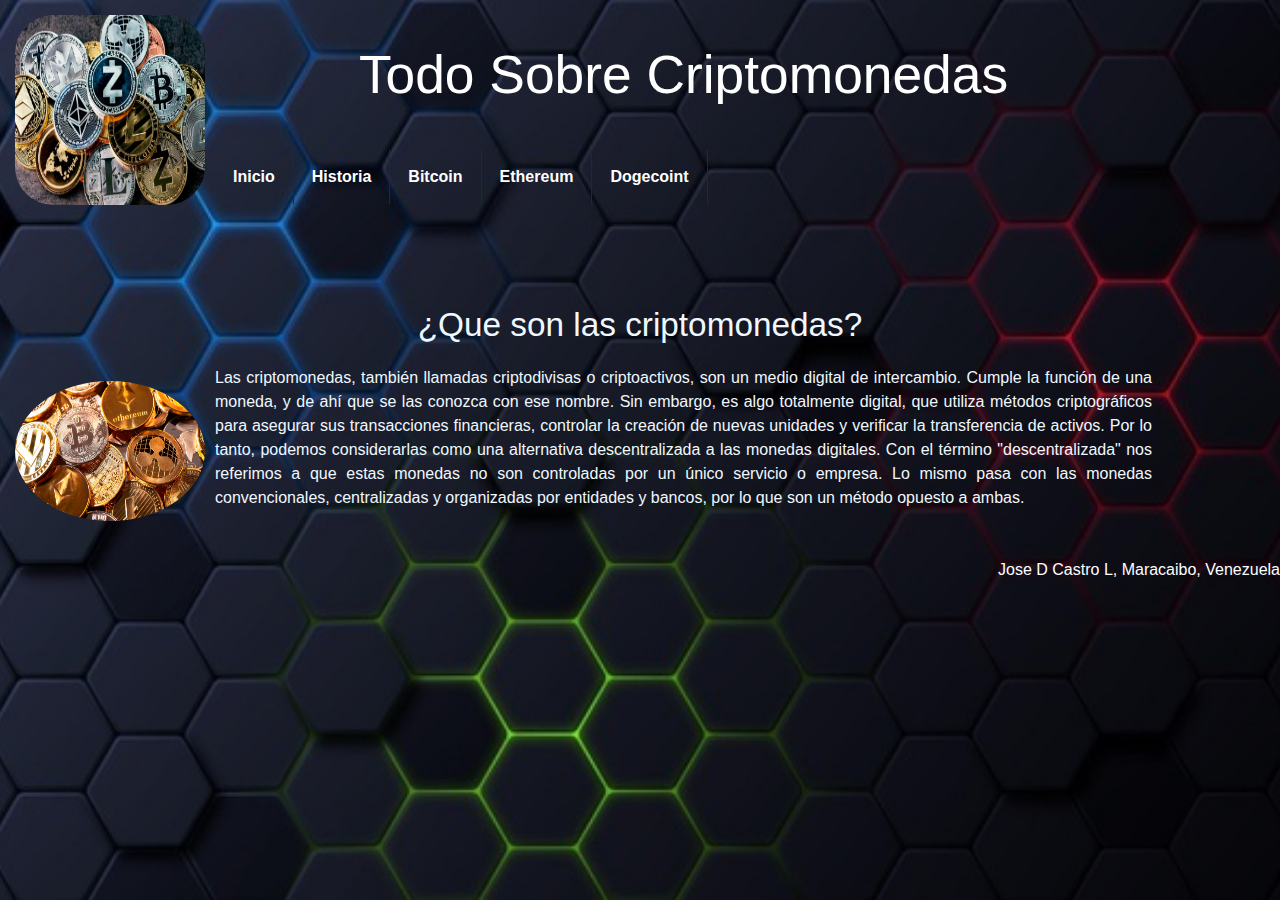
<file: index.html>
<!DOCTYPE html>
<html lang="en">
<head>
    <meta charset="UTF-8">
    <meta http-equiv="X-UA-Compatible" content="IE=edge">
    <meta name="viewport" content="width=device-width, initial-scale=1.0">
    <title>Todo Sobre Criptomonedas</title>
    <link rel="stylesheet" type="text/css" href="css/style.css">
    <link rel="stylesheet" href="https://stackpath.bootstrapcdn.com/bootstrap/4.3.1/css/bootstrap.min.css" integrity="sha384-ggOyR0iXCbMQv3Xipma34MD+dH/1fQ784/j6cY/iJTQUOhcWr7x9JvoRxT2MZw1T" crossorigin="anonymous">
</head>
<body>
    <div id="contenedor">
        <div id="encabezado">
            <img src="img/logo.jpg" class="logo">
            <h1>Todo Sobre Criptomonedas</h1>
        </div>
        <div id="navegacion">
            <ol>
            <li><a href="index.html" class="active">Inicio</a></li>
            <li><a href="historia.html">Historia</a></li>
            <li><a href="bitcoin.html">Bitcoin</a></li>
            <li><a href="ethereum.html">Ethereum</a></li>
            <li><a href="dogecoin.html">Dogecoint</a></li>
            </ol>
        </div>
        <div>
            <br><br><br><br>
            <div id="cuerpo">
                <p class="titulo1">¿Que son las criptomonedas?</p>
                <img src="img/bitcoins.jpg" class="logo2">
                <p class="parrafo1"> Las criptomonedas, también llamadas criptodivisas o criptoactivos, son un medio digital de intercambio. Cumple la función de una moneda, y de ahí que se las conozca con ese nombre. Sin embargo, es algo totalmente digital, que utiliza métodos criptográficos para asegurar sus transacciones financieras, controlar la creación de nuevas unidades y verificar la transferencia de activos.
                   Por lo tanto, podemos considerarlas como una alternativa descentralizada a las monedas digitales. Con el término "descentralizada" nos referimos a que estas monedas no son controladas por un único servicio o empresa. Lo mismo pasa con las monedas convencionales, centralizadas y organizadas por entidades y bancos, por lo que son un método opuesto a ambas.
                </p>
            </div>    
        </div>
        <div id="pie">
            <br> Jose D Castro L, Maracaibo, Venezuela
        </div>
    </div>
    
    
</body>
</html>
</file>
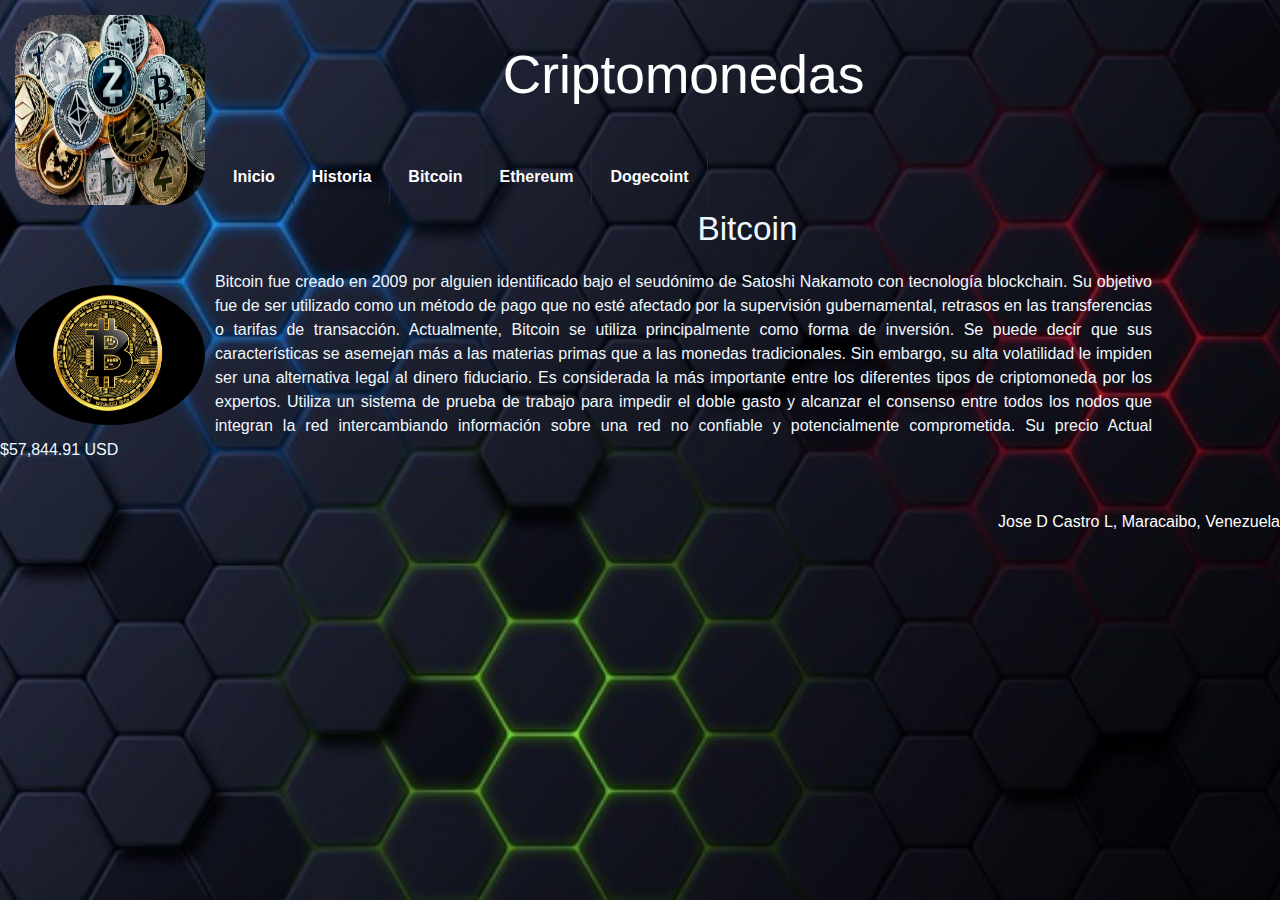
<file: bitcoin.html>
<!DOCTYPE html>
<html lang="en">
<head>
    <meta charset="UTF-8">
    <meta http-equiv="X-UA-Compatible" content="IE=edge">
    <meta name="viewport" content="width=device-width, initial-scale=1.0">
    <title>Todo Sobre Criptomonedas</title>
    <link rel="stylesheet" type="text/css" href="css/style.css">
    <link rel="stylesheet" href="https://stackpath.bootstrapcdn.com/bootstrap/4.3.1/css/bootstrap.min.css" integrity="sha384-ggOyR0iXCbMQv3Xipma34MD+dH/1fQ784/j6cY/iJTQUOhcWr7x9JvoRxT2MZw1T" crossorigin="anonymous">
</head>
<body>
    <div id="contenedor">
        <div id="encabezado">
            <img src="img/logo.jpg" class="logo">
            <h1>Criptomonedas</h1>
        </div>
        <div id="navegacion">
            <ol>
            <li><a href="index.html">Inicio</a></li>
            <li><a href="historia.html" >Historia</a></li>
            <li><a href="bitcoin.html" class="active">Bitcoin</a></li>
            <li><a href="ethereum.html">Ethereum</a></li>
            <li><a href="dogecoin.html">Dogecoint</a></li>
            </ol>
        </div>
        <div>
            <div id="cuerpo">
                <p class="titulo1">Bitcoin</p>
                <img src="img/bitcoin.jpg" class="logo2">
                <p class="parrafo1"> Bitcoin fue creado en 2009 por alguien identificado bajo el seudónimo de Satoshi Nakamoto con tecnología blockchain. Su objetivo fue de ser utilizado como un método de pago que no esté afectado por la supervisión gubernamental, retrasos en las transferencias o tarifas de transacción. Actualmente, Bitcoin se utiliza principalmente como forma de inversión. Se puede decir que sus características se asemejan más a las materias primas que a las monedas tradicionales. Sin embargo, su alta volatilidad le impiden ser una alternativa legal al dinero fiduciario. Es considerada la más importante entre los diferentes tipos de criptomoneda por los expertos.
                    Utiliza un sistema de prueba de trabajo para impedir el doble gasto y alcanzar el consenso entre todos los nodos que integran la red intercambiando información sobre una red no confiable y potencialmente comprometida. Su precio Actual $57,844.91 USD
                  </p>
            </div>
        </div>
        <div id="pie">
            <br> Jose D Castro L, Maracaibo, Venezuela
        </div>
    </div>
    
    
</body>
</html>
</file>
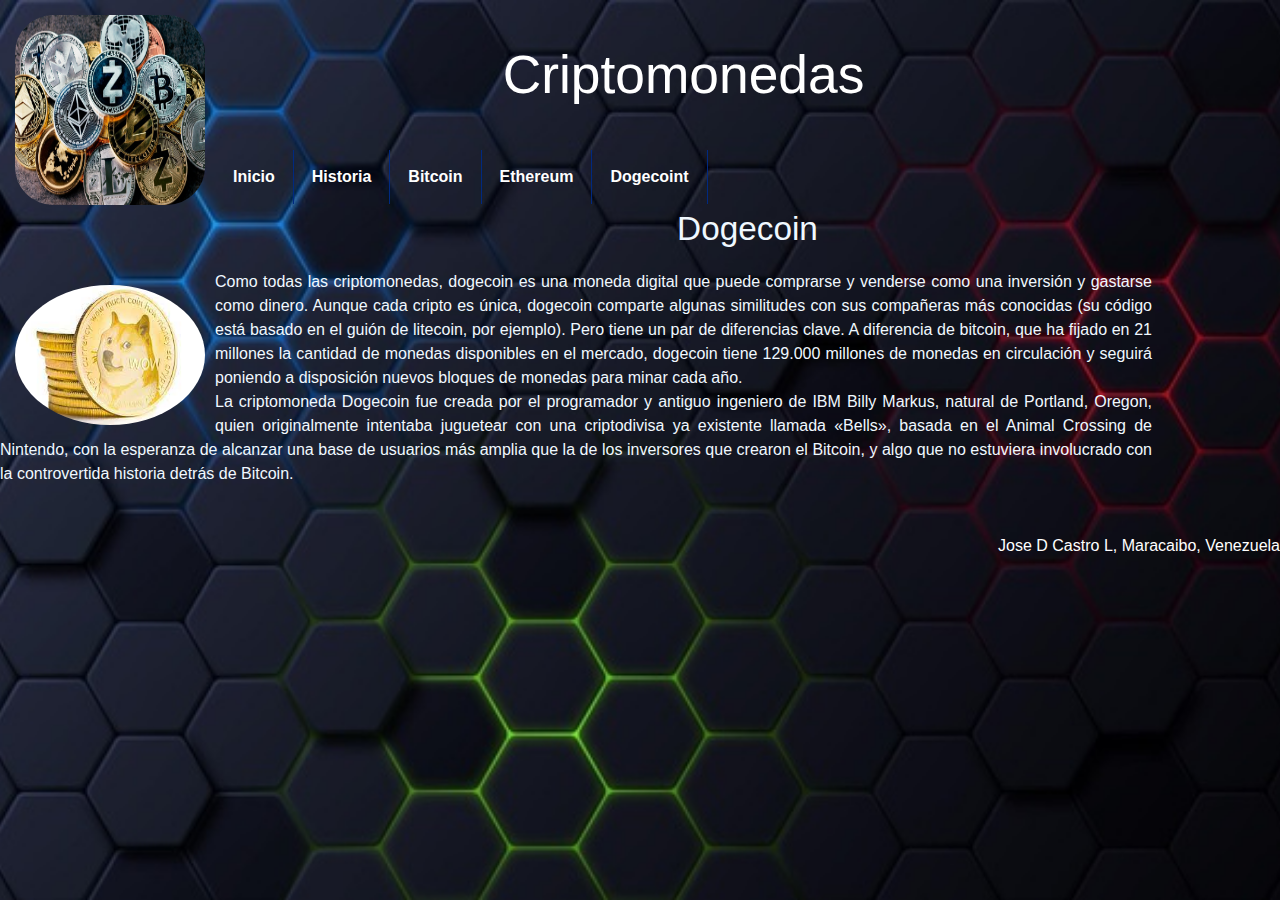
<file: dogecoin.html>
<!DOCTYPE html>
<html lang="en">
<head>
    <meta charset="UTF-8">
    <meta http-equiv="X-UA-Compatible" content="IE=edge">
    <meta name="viewport" content="width=device-width, initial-scale=1.0">
    <title>Todo Sobre Criptomonedas</title>
    <link rel="stylesheet" type="text/css" href="css/style.css">
    <link rel="stylesheet" href="https://stackpath.bootstrapcdn.com/bootstrap/4.3.1/css/bootstrap.min.css" integrity="sha384-ggOyR0iXCbMQv3Xipma34MD+dH/1fQ784/j6cY/iJTQUOhcWr7x9JvoRxT2MZw1T" crossorigin="anonymous">
</head>
<body>
    <div id="contenedor">
        <div id="encabezado">
            <img src="img/logo.jpg" class="logo">
            <h1>Criptomonedas</h1>
        </div>
        <div id="navegacion">
            <ol>
            <li><a href="index.html">Inicio</a></li>
            <li><a href="historia.html" >Historia</a></li>
            <li><a href="bitcoin.html">Bitcoin</a></li>
            <li><a href="ethereum.html">Ethereum</a></li>
            <li><a href="dogecoin.html"class="active">Dogecoint</a></li>
            </ol>
        </div>
        <div>
            <div id="cuerpo">
                <p class="titulo1">Dogecoin</p>
                <img src="img/dogecoin.jpg" class="logo2">
                <p class="parrafo1"> Como todas las criptomonedas, dogecoin es una moneda digital que puede comprarse y venderse como una inversión y gastarse como dinero.

                    Aunque cada cripto es única, dogecoin comparte algunas similitudes con sus compañeras más conocidas (su código está basado en el guión de litecoin, por ejemplo). Pero tiene un par de diferencias clave.
                    
                    
                    A diferencia de bitcoin, que ha fijado en 21 millones la cantidad de monedas disponibles en el mercado, dogecoin tiene 129.000 millones de monedas en circulación y seguirá poniendo a disposición nuevos bloques de monedas para minar cada año.
                    <br>La criptomoneda Dogecoin fue creada por el programador y antiguo ingeniero de IBM Billy Markus, natural de Portland, Oregon, quien originalmente intentaba juguetear con una criptodivisa ya existente llamada «Bells», basada en el Animal Crossing de Nintendo, con la esperanza de alcanzar una base de usuarios más amplia que la de los inversores que crearon el Bitcoin, y algo que no estuviera involucrado con la controvertida historia detrás de Bitcoin.
                </p>
            </div>
        </div>
        <div id="pie">
            <br> Jose D Castro L, Maracaibo, Venezuela
        </div>
    </div>
</file>
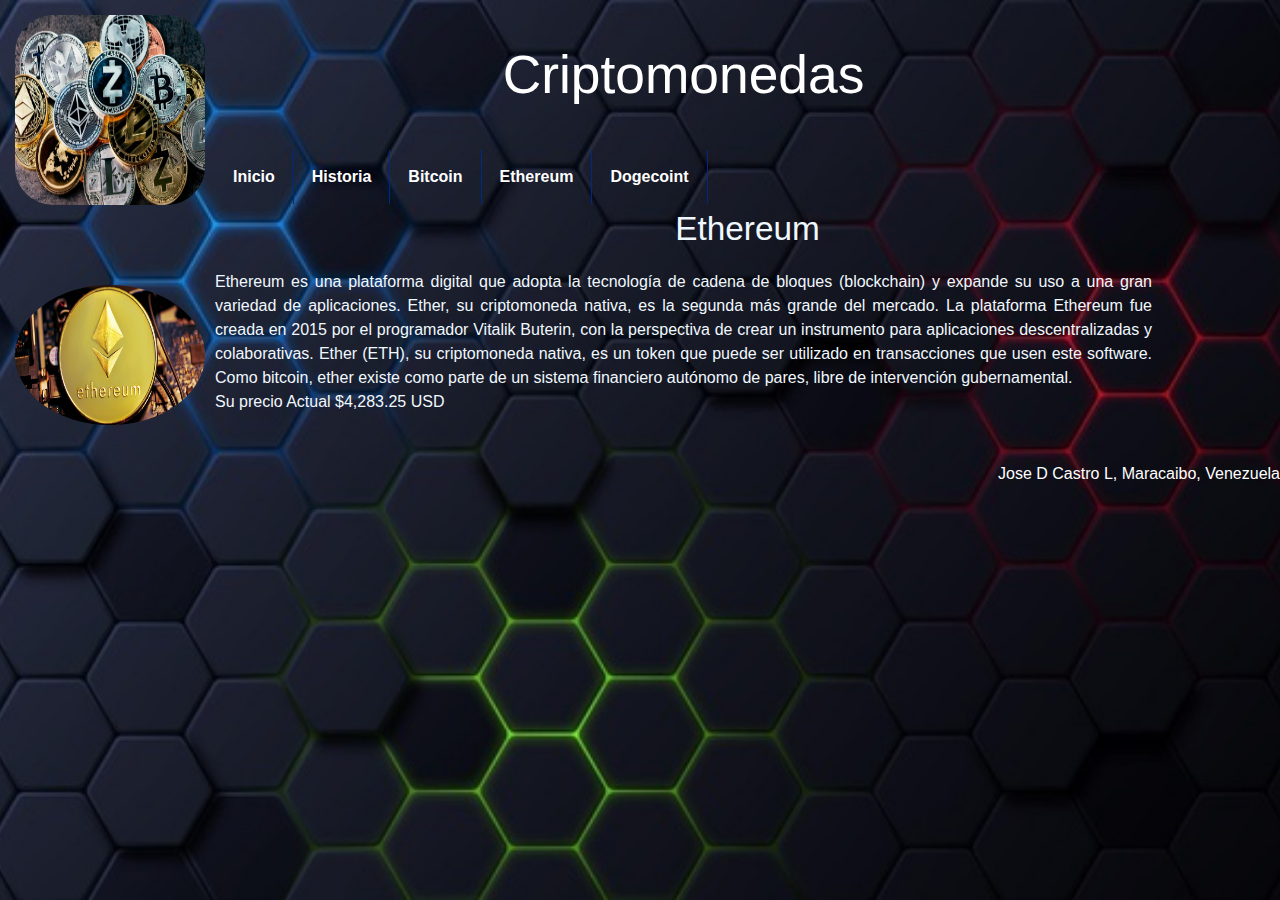
<file: ethereum.html>
<!DOCTYPE html>
<html lang="en">
<head>
    <meta charset="UTF-8">
    <meta http-equiv="X-UA-Compatible" content="IE=edge">
    <meta name="viewport" content="width=device-width, initial-scale=1.0">
    <title>Todo Sobre Criptomonedasm</title>
    <link rel="stylesheet" type="text/css" href="css/style.css">
    <link rel="stylesheet" href="https://stackpath.bootstrapcdn.com/bootstrap/4.3.1/css/bootstrap.min.css" integrity="sha384-ggOyR0iXCbMQv3Xipma34MD+dH/1fQ784/j6cY/iJTQUOhcWr7x9JvoRxT2MZw1T" crossorigin="anonymous">
</head>
<body>
    <div id="contenedor">
        <div id="encabezado">
            <img src="img/logo.jpg" class="logo">
            <h1>Criptomonedas</h1>
        </div>
        <div id="navegacion">
            <ol>
            <li><a href="index.html">Inicio</a></li>
            <li><a href="historia.html" >Historia</a></li>
            <li><a href="bitcoin.html">Bitcoin</a></li>
            <li><a href="ethereum.html" class="active">Ethereum</a></li>
            <li><a href="dogecoin.html">Dogecoint</a></li>
            </ol>
        </div>
        <div>
            <div id="cuerpo">
                <p class="titulo1">Ethereum</p>
                <img src="img/ethereum.jpg" class="logo2">
                <p class="parrafo1"> Ethereum es una plataforma digital que adopta la tecnología de cadena de bloques (blockchain) y expande su uso a una gran variedad de aplicaciones. Ether, su criptomoneda nativa, es la segunda más grande del mercado.

                    La plataforma Ethereum fue creada en 2015 por el programador Vitalik Buterin, con la perspectiva de crear un instrumento para aplicaciones descentralizadas y colaborativas. Ether (ETH), su criptomoneda nativa, es un token que puede ser utilizado en transacciones que usen este software. Como bitcoin, ether existe como parte de un sistema financiero autónomo de pares, libre de intervención gubernamental.
                <br>Su precio Actual $4,283.25 USD</p>
            </div>
        </div>
        <div id="pie">
            <br> Jose D Castro L, Maracaibo, Venezuela
        </div>
    </div>
</file>
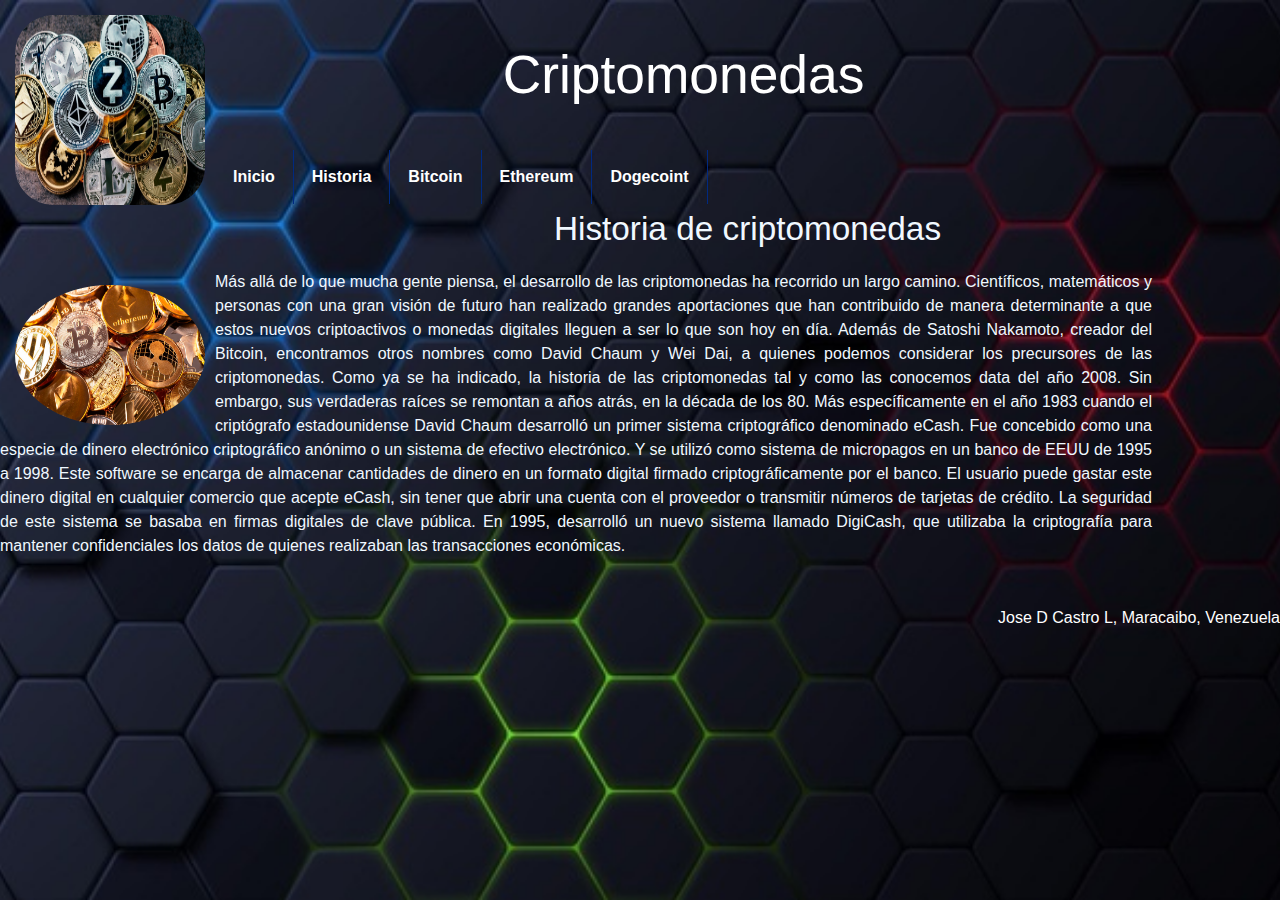
<file: historia.html>
<!DOCTYPE html>
<html lang="en">
<head>
    <meta charset="UTF-8">
    <meta http-equiv="X-UA-Compatible" content="IE=edge">
    <meta name="viewport" content="width=device-width, initial-scale=1.0">
    <title>Todo Sobre Criptomonedas</title>
    <link rel="stylesheet" type="text/css" href="css/style.css">
    <link rel="stylesheet" href="https://stackpath.bootstrapcdn.com/bootstrap/4.3.1/css/bootstrap.min.css" integrity="sha384-ggOyR0iXCbMQv3Xipma34MD+dH/1fQ784/j6cY/iJTQUOhcWr7x9JvoRxT2MZw1T" crossorigin="anonymous">
</head>
<body>
    <div id="contenedor">
        <div id="encabezado">
            <img src="img/logo.jpg" class="logo">
            <h1>Criptomonedas</h1>
        </div>
        <div id="navegacion">
            <ol>
            <li><a href="index.html">Inicio</a></li>
            <li><a href="historia.html" class="active">Historia</a></li>
            <li><a href="bitcoin.html">Bitcoin</a></li>
            <li><a href="ethereum.html">Ethereum</a></li>
            <li><a href="dogecoin.html">Dogecoint</a></li>
            </ol>
        </div>
        <div>
            <div id="cuerpo">
                <p class="titulo1">Historia de criptomonedas</p>
                <img src="img/bitcoins.jpg" class="logo2">
                <p class="parrafo1"> Más allá de lo que mucha gente piensa, el desarrollo de las criptomonedas ha recorrido un largo camino. Científicos, matemáticos y personas con una gran visión de futuro han realizado grandes aportaciones que han contribuido de manera determinante a que estos nuevos criptoactivos o monedas digitales lleguen a ser lo que son hoy en día. Además de Satoshi Nakamoto, creador del Bitcoin, encontramos otros nombres como David Chaum y Wei Dai, a quienes podemos considerar los precursores de las criptomonedas.
                Como ya se ha indicado, la historia de las criptomonedas tal y como las conocemos data del año 2008. Sin embargo, sus verdaderas raíces se remontan a años atrás, en la década de los 80. Más específicamente en el año 1983 cuando el criptógrafo estadounidense David Chaum desarrolló un primer sistema criptográfico denominado eCash.  Fue concebido como una especie de dinero electrónico criptográfico anónimo o un sistema de efectivo electrónico. Y se utilizó como sistema de micropagos en un banco de EEUU de 1995 a 1998.
                Este software se encarga de almacenar cantidades de dinero en un formato digital firmado criptográficamente por el banco. El usuario puede gastar este dinero digital en cualquier comercio que acepte eCash, sin tener que abrir una cuenta con el proveedor o transmitir números de tarjetas de crédito. La seguridad de este sistema se basaba en firmas digitales de clave pública. En 1995, desarrolló un nuevo sistema llamado DigiCash, que utilizaba la criptografía para mantener confidenciales los datos de quienes realizaban las transacciones económicas.
            </div>
        </div>
        <div id="pie">
            <br> Jose D Castro L, Maracaibo, Venezuela
        </div>
    </div>
    
    
</body>
</html>
</file>
<file: css/style.css>
html, body{
    padding: 0 0 0 0;
    margin: 0 0 0 0;
    scroll-behavior: smooth;
}
#contenedor{
    background: url(fondopagina.jpg) no-repeat fixed center;
   -webkit-background-size: cover;
   -moz-background-size: cover;
   -o-background-size: cover;
    background-size: cover;
    height: 100%;
    width: 100%;
    position: absolute;
}
.logo{
        border-radius: 20%;
        width: 190px;
        height: 190px;
        float: left;
        margin-right:10px;
        line-height: 150px;
        margin-top: 15px;
        margin-left: 15px;
}
.logo2{
    border-radius: 50%;
    width: 190px;
    height: 140px;
    float: left;
    margin-right:10px;
    line-height: 150px;
    margin-top: 15px;
    margin-left: 15px;
}
#encabezado{
    width:100%;
    height: 150px;
    }
    #encabezado h1{
    margin:0px;
    width: 90%;
    line-height: 150px;
    color: white;
    font-size: 40pt;
    text-align: center;
    }
    #navegacion{
    width:100%;
    }
    #navegacion ol{
    display: flex;
    padding:0px;
    margin:0px;
    float: center;
    }
    #navegacion ol li{
    list-style: none;
    border-right: 1px solid rgb(0, 41, 128);
    display: block;
    }
    #navegacion ol li a{
        color:white;
        text-decoration: none;
        font-weight: bold;
        padding: 15px 18px;
        display: table;
        }
        #navegacion ol li a:hover{
        color:rgb(0, 128, 6);
        }
        .active{
        color:red;
        }
        .titulo1{
           
            text-align: center;
            color: aliceblue;
            font-size: 25pt;

        }
        .parrafo1{
            width: 90%;
            
            text-align: justify;
            font-size: 12pt;
            color: aliceblue;
        }
        #pie{
            text-align: right;
            padding-top:8px;
            color:white;
            background: url(fondopagina.jpg) no-repeat fixed center;
            -webkit-background-size: cover;
            -moz-background-size: cover;
            -o-background-size: cover;
            background-size: cover;
             height: 30%;
             width: 100%;
             position: absolute;
        }
</file>
